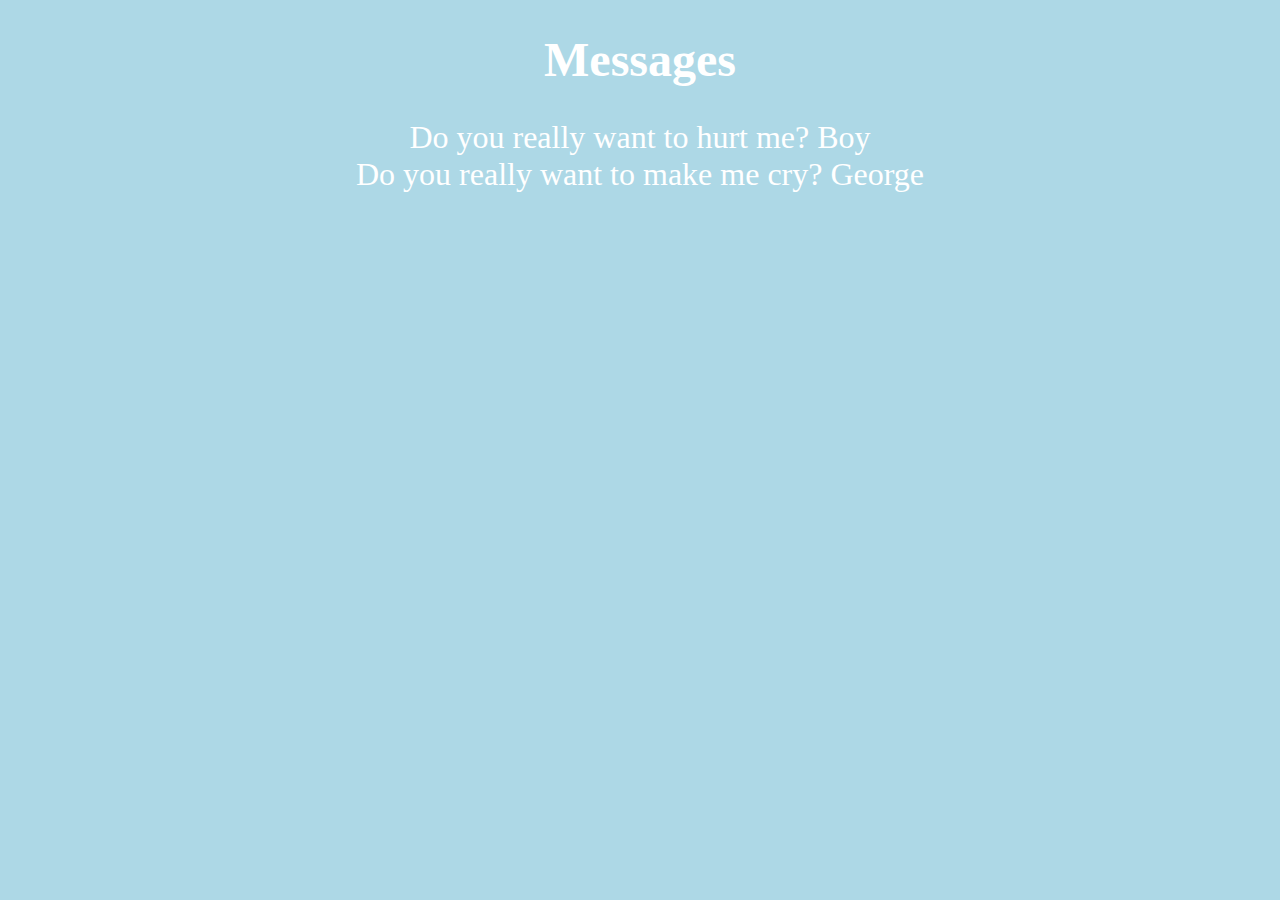
<file: messages/index.html>
<!DOCTYPE html>

<html>

<head>
	<meta charset="utf-8" />
	<title>Messages</title>
	<script src="lab.js"></script>
	<link rel="stylesheet" href="style.css" type="text/css" />
</head>

<body onload="parse()">
	<h1>Messages</h1>
	<div id="messages"></div>
</body>

</html>
</file>
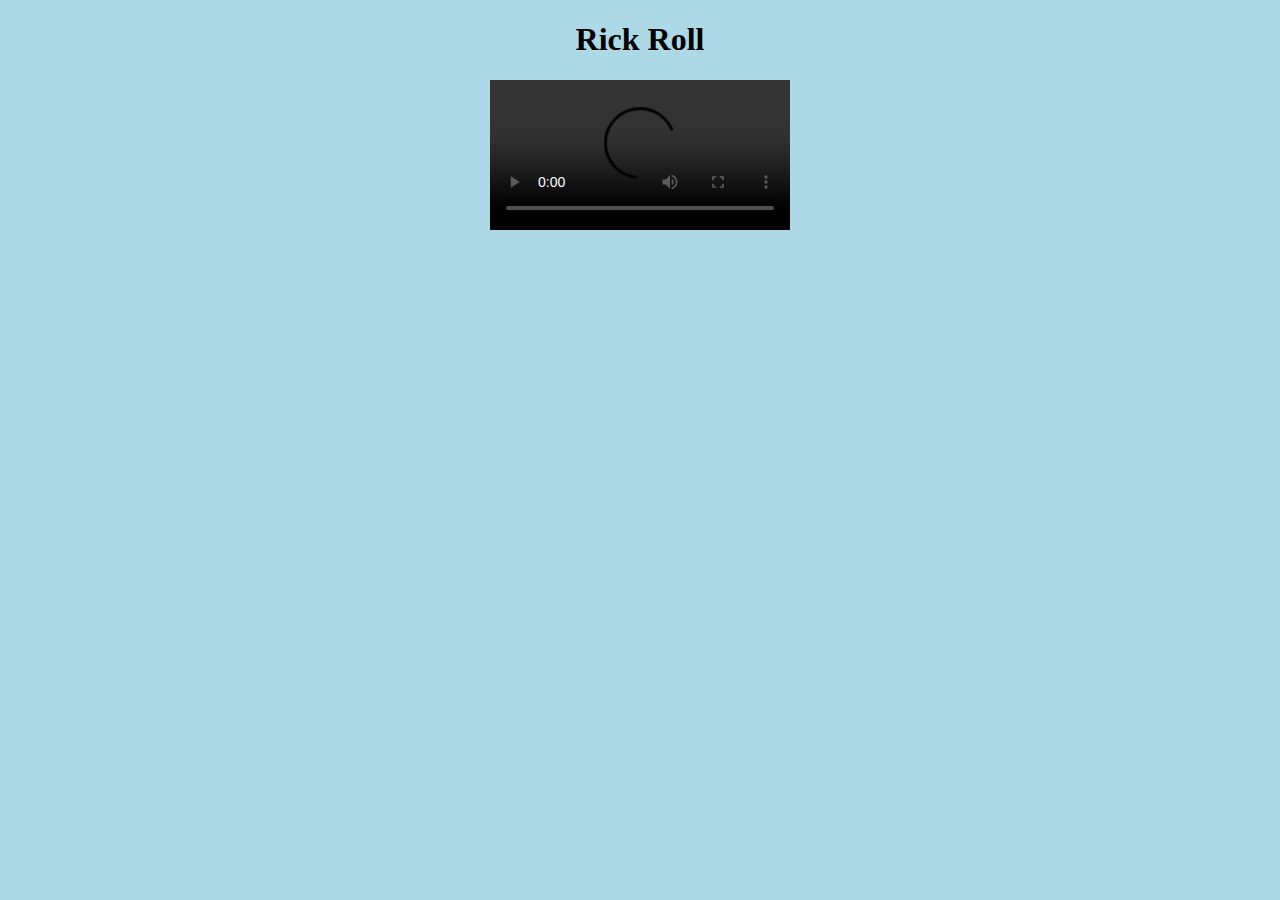
<file: rickroll/index.html>
<!DOCTYPE html>
<html>
<head>
<meta charset="utf-8" />
<title>Rick Roll</title>
<link rel="stylesheet" href="style.css" type="text/css" />
</head>

<body>

<h1 id="title">Rick Roll</h1>

<video src="https://www.cs.tufts.edu/comp/20/rickroll.mp4" id="rickroll" controls></video>
<div id="lyrics"></div>

<script>
	var video = document.getElementById("rickroll");
	var lyrics = document.getElementById("lyrics");

	video.addEventListener("timeupdate", function() {

		if(video.currentTime < 9) {
			lyrics.innerHTML = "<h3>You just got rickrolled!</h3>";
		}

		else if (video.currentTime > 9 && video.currentTime < 18){
			lyrics.innerHTML = "<h3>Well if you're still listening you might as well learn the lyrics...</h3>";
		}

		else if (video.currentTime > 18 && video.currentTime < 34){
			lyrics.innerHTML = "<h3>We're no strangers to love <br />You know the rules and so do I <br />A full commitment's what I'm thinking of <br />You wouldn't get this from any other guy</h3>";
		}

		else if(video.currentTime > 34 && video.currentTime < 42){
			lyrics.innerHTML = "<h3> I just wanna tell you how I'm feeling <br /> Gotta make you understand</h3>";
		}

		else if(video.currentTime > 42 && video.currentTime < 60){
			lyrics.innerHTML = "<h3>Never gonna give you up <br />Never gonna let you down <br />Never gonna run around and desert you <br />Never gonna make you cry <br />Never gonna say goodbye <br />Never gonna tell a lie and hurt you</h3>";
		}

		else if(video.currentTime > 60 && video.currentTime < 77){
			lyrics.innerHTML = "<h3> We've known each other for so long <br />Your heart's been aching, but <br />You're too shy to say it <br />Inside, we both know what's been going on <br />We know the game and we're gonna play it</h3>";
		}

				else if(video.currentTime > 77 && video.currentTime < 84){
			lyrics.innerHTML = "<h3> And if you ask me how I'm feeling <br />Don't tell me you're too blind to see</h3>";
		}

				else if(video.currentTime > 84 && video.currentTime < 102){
			lyrics.innerHTML = "<h3> Never gonna give you up <br />Never gonna let you down <br />Never gonna run around and desert you <br />Never gonna make you cry <br />Never gonna say goodbye <br />Never gonna tell a lie and hurt you</h3>";
		}

				else if(video.currentTime > 102 && video.currentTime < 118){
			lyrics.innerHTML = "<h3> Never gonna give you up <br />Never gonna let you down <br />Never gonna run around and desert you <br />Never gonna make you cry <br />Never gonna say goodbye <br />Never gonna tell a lie and hurt you</h3>";
		}

				else if(video.currentTime > 118 && video.currentTime < 136){
			lyrics.innerHTML = "<h3> (Ooh, give you up) <br />(Ooh, give you up) <br />Never gonna give, never gonna give <br />(Give you up) <br />Never gonna give, never gonna give <br />(Give you up)</h3>";
		}

				else if(video.currentTime > 136 && video.currentTime < 153){
			lyrics.innerHTML = "<h3> We've known each other for so long <br />Your heart's been aching, but <br />You're too shy to say it <br />Inside, we both know what's been going on <br />We know the game and we're gonna play it</h3>";
		}

				else if(video.currentTime > 153 && video.currentTime < 160){
			lyrics.innerHTML = "<h3> I just wanna tell you how I'm feeling <br />Gotta make you understand</h3>";
		}

				else if(video.currentTime > 160 && video.currentTime < 212){
			lyrics.innerHTML = "<h3> Never gonna give you up <br />Never gonna let you down <br />Never gonna run around and desert you <br />Never gonna make you cry <br />Never gonna say goodbye <br />Never gonna tell a lie and hurt you</h3>";
		}
		
		else {
			lyrics.innerHTML = "";
		}
	}, true);
</script>
</body>
</html>
</file>
<file: messages/style.css>
/* style for messages page */

body{
	background-color: lightblue;
}

h1{
	color: white;
	font-size: 36pt;
	text-align: center;
}

#messages{
	text-align: center;
	font-size: 24pt;
	color: white;
}
</file>
<file: rickroll/style.css>
h1{
	text-align: center;
}

body{
	background-color: lightblue;
}

video{
	display: block;
	margin: 0 auto;
}
h3{
	color: black;
	font-size: 24pt;
	text-align: center;
}
</file>
